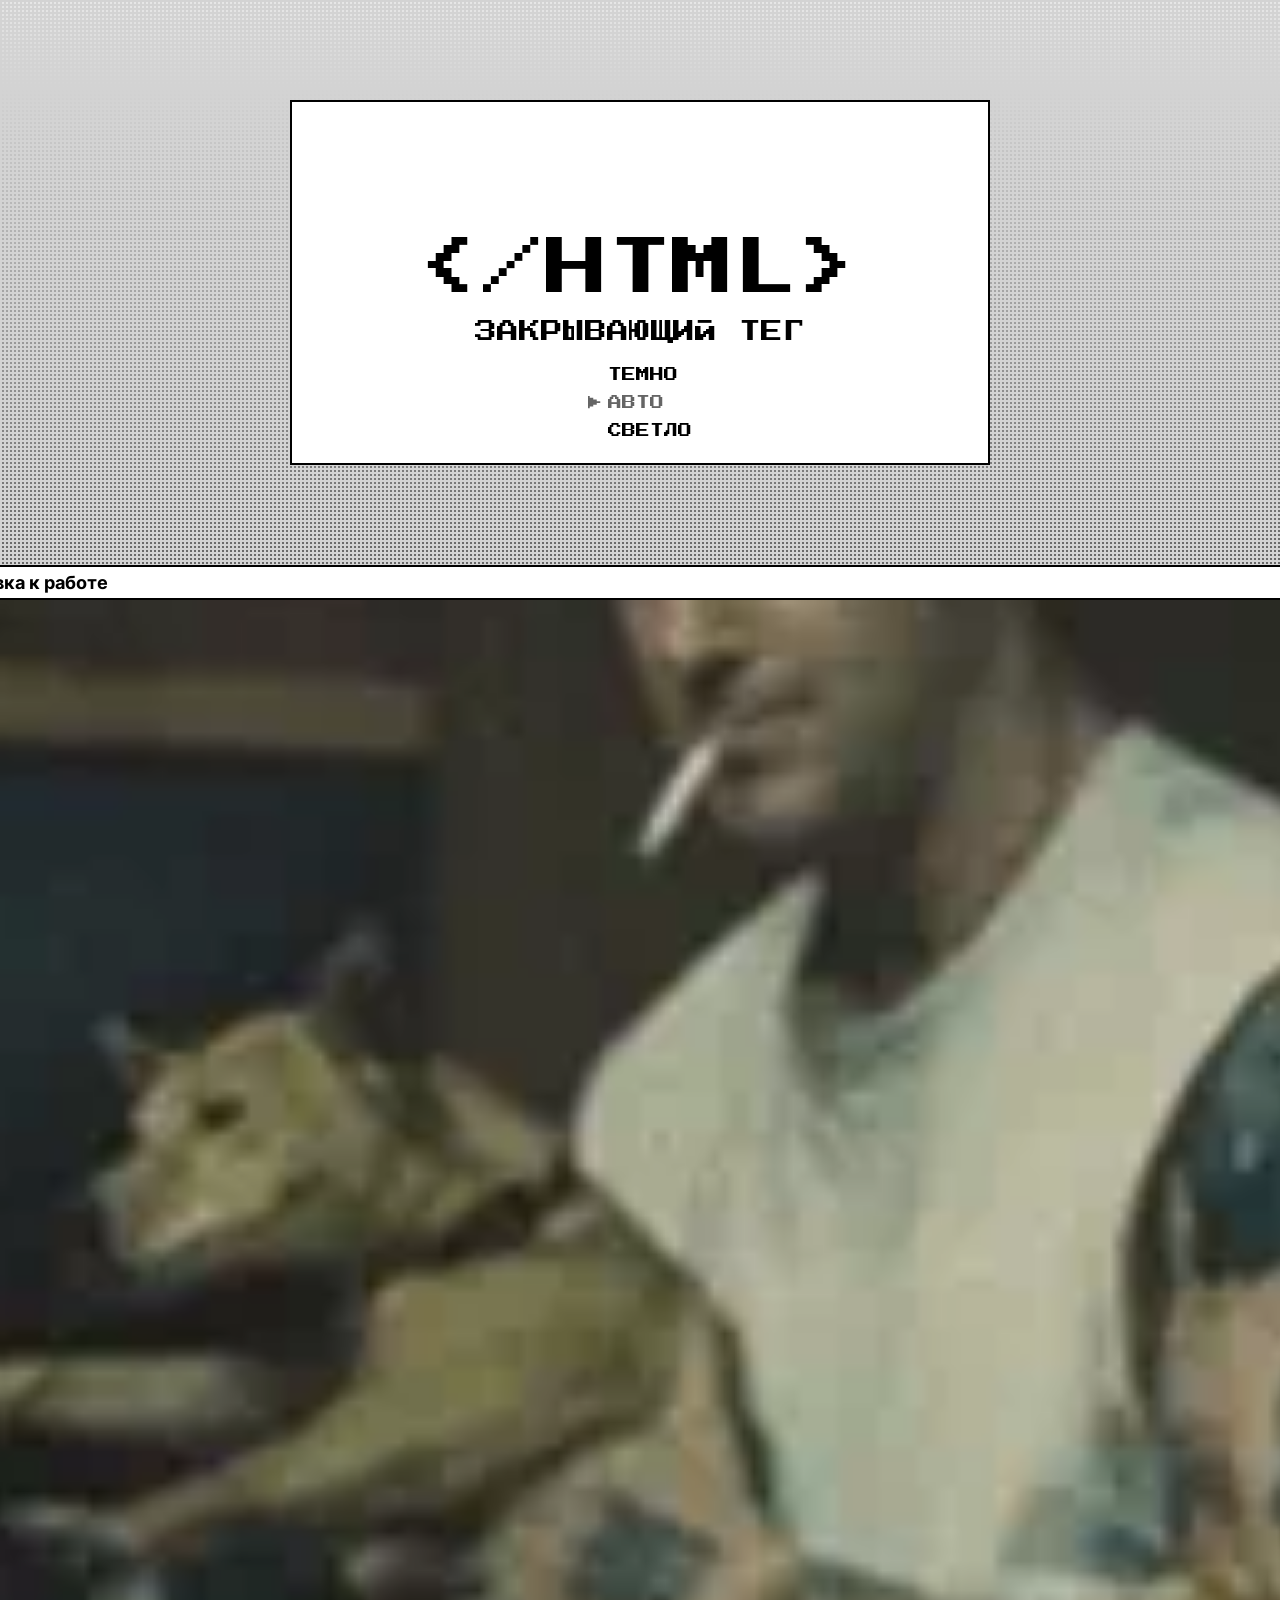
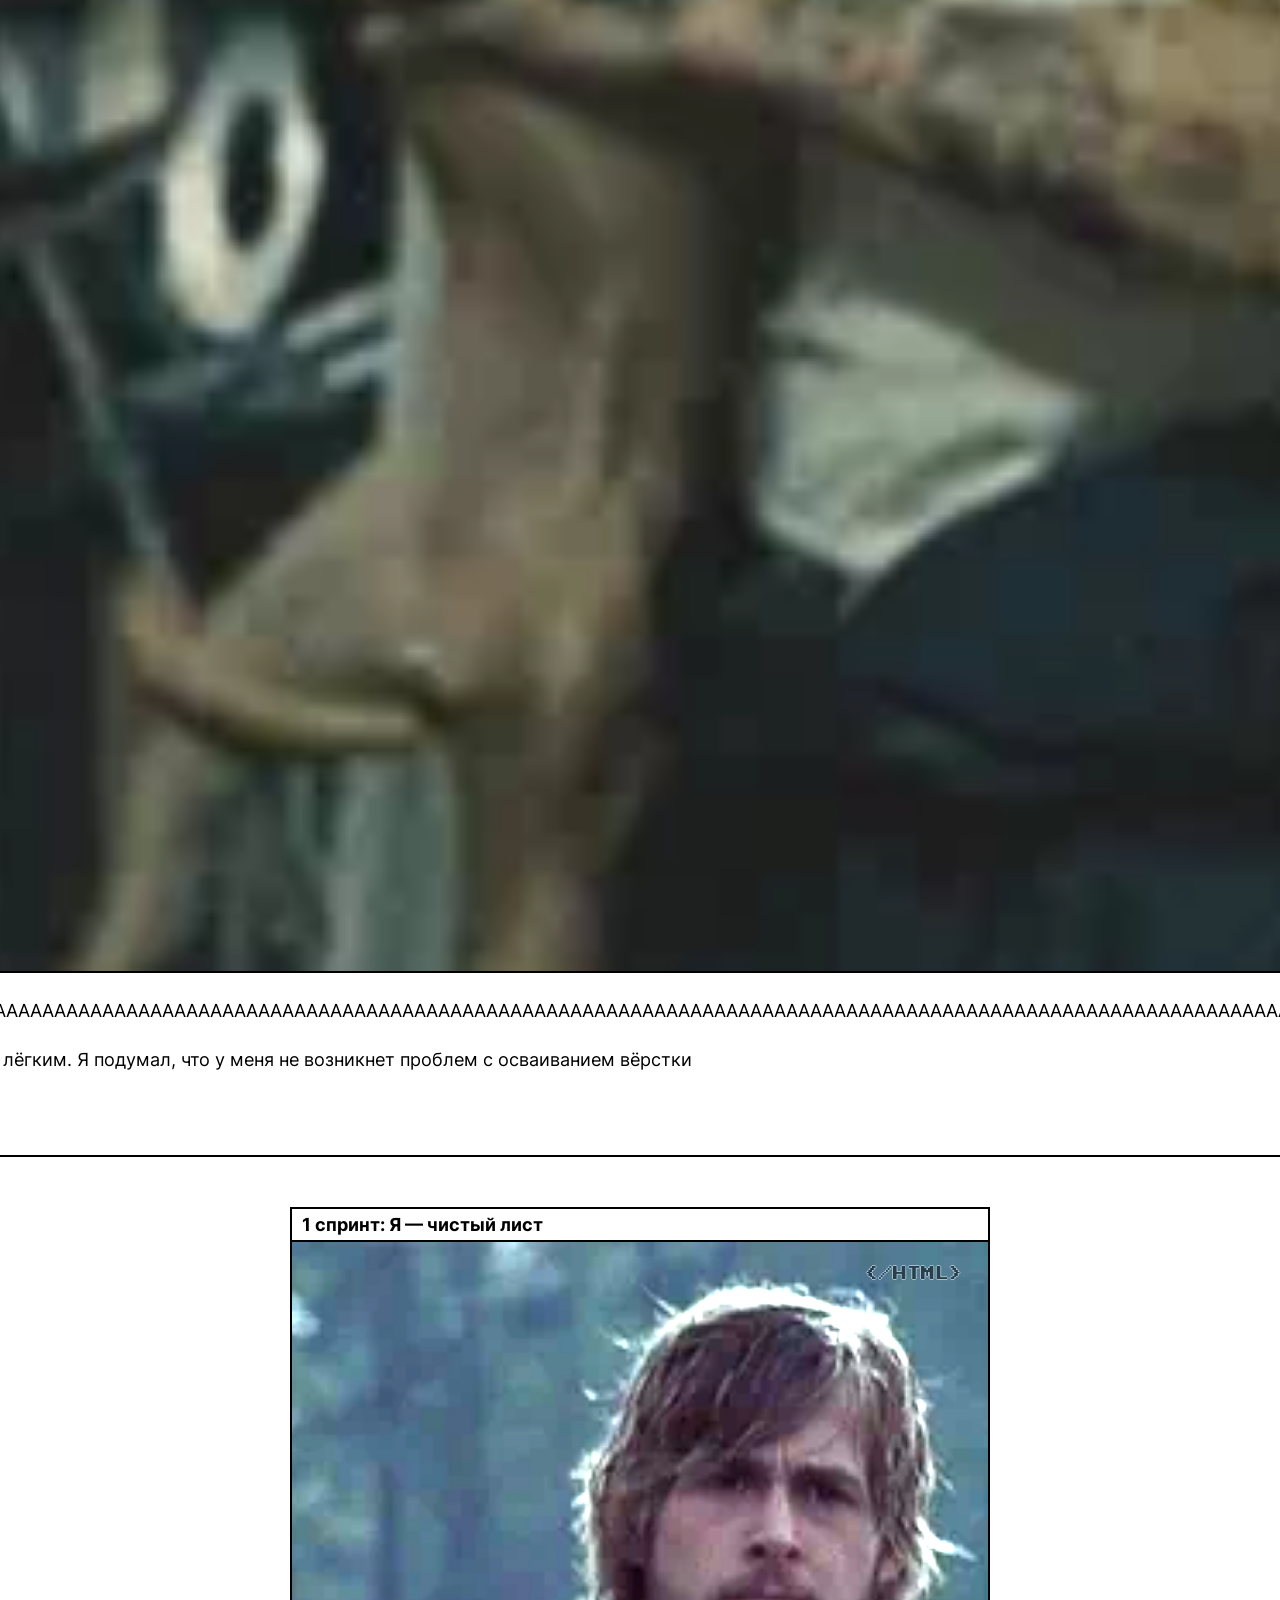
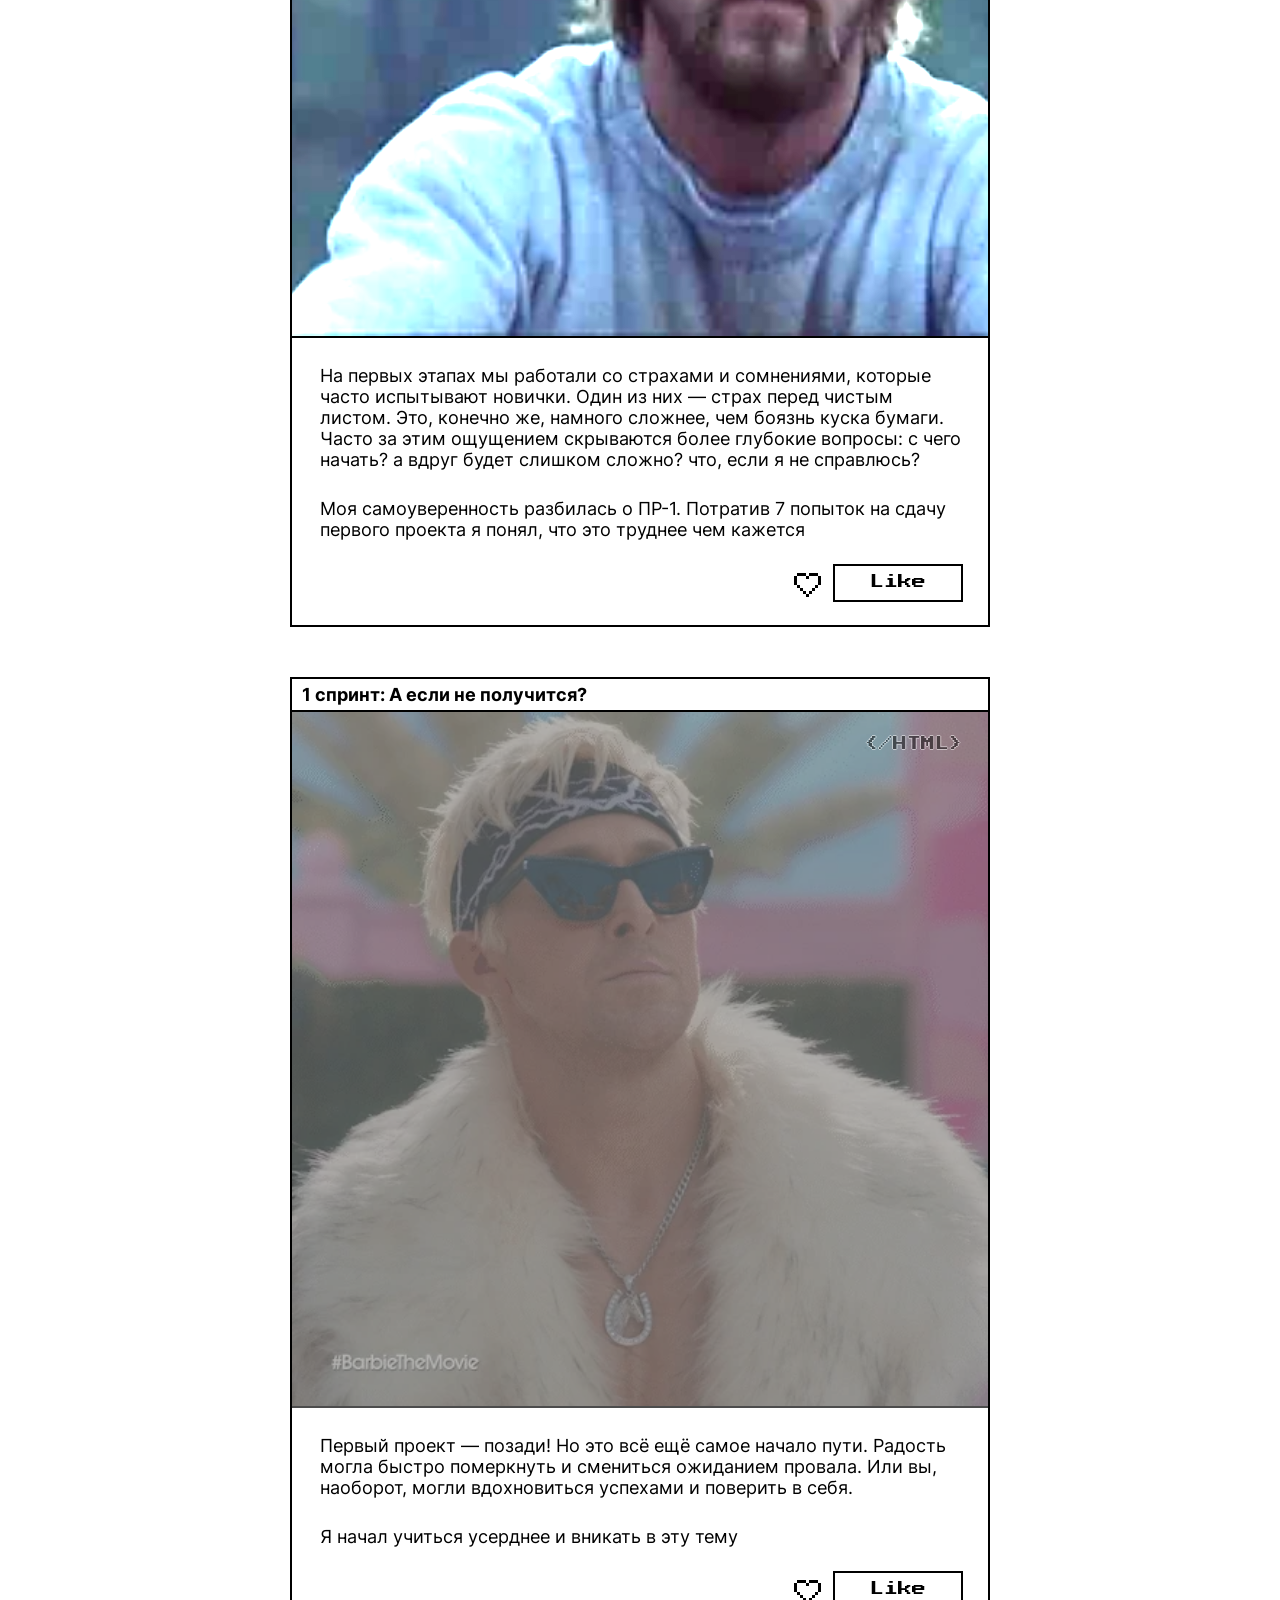
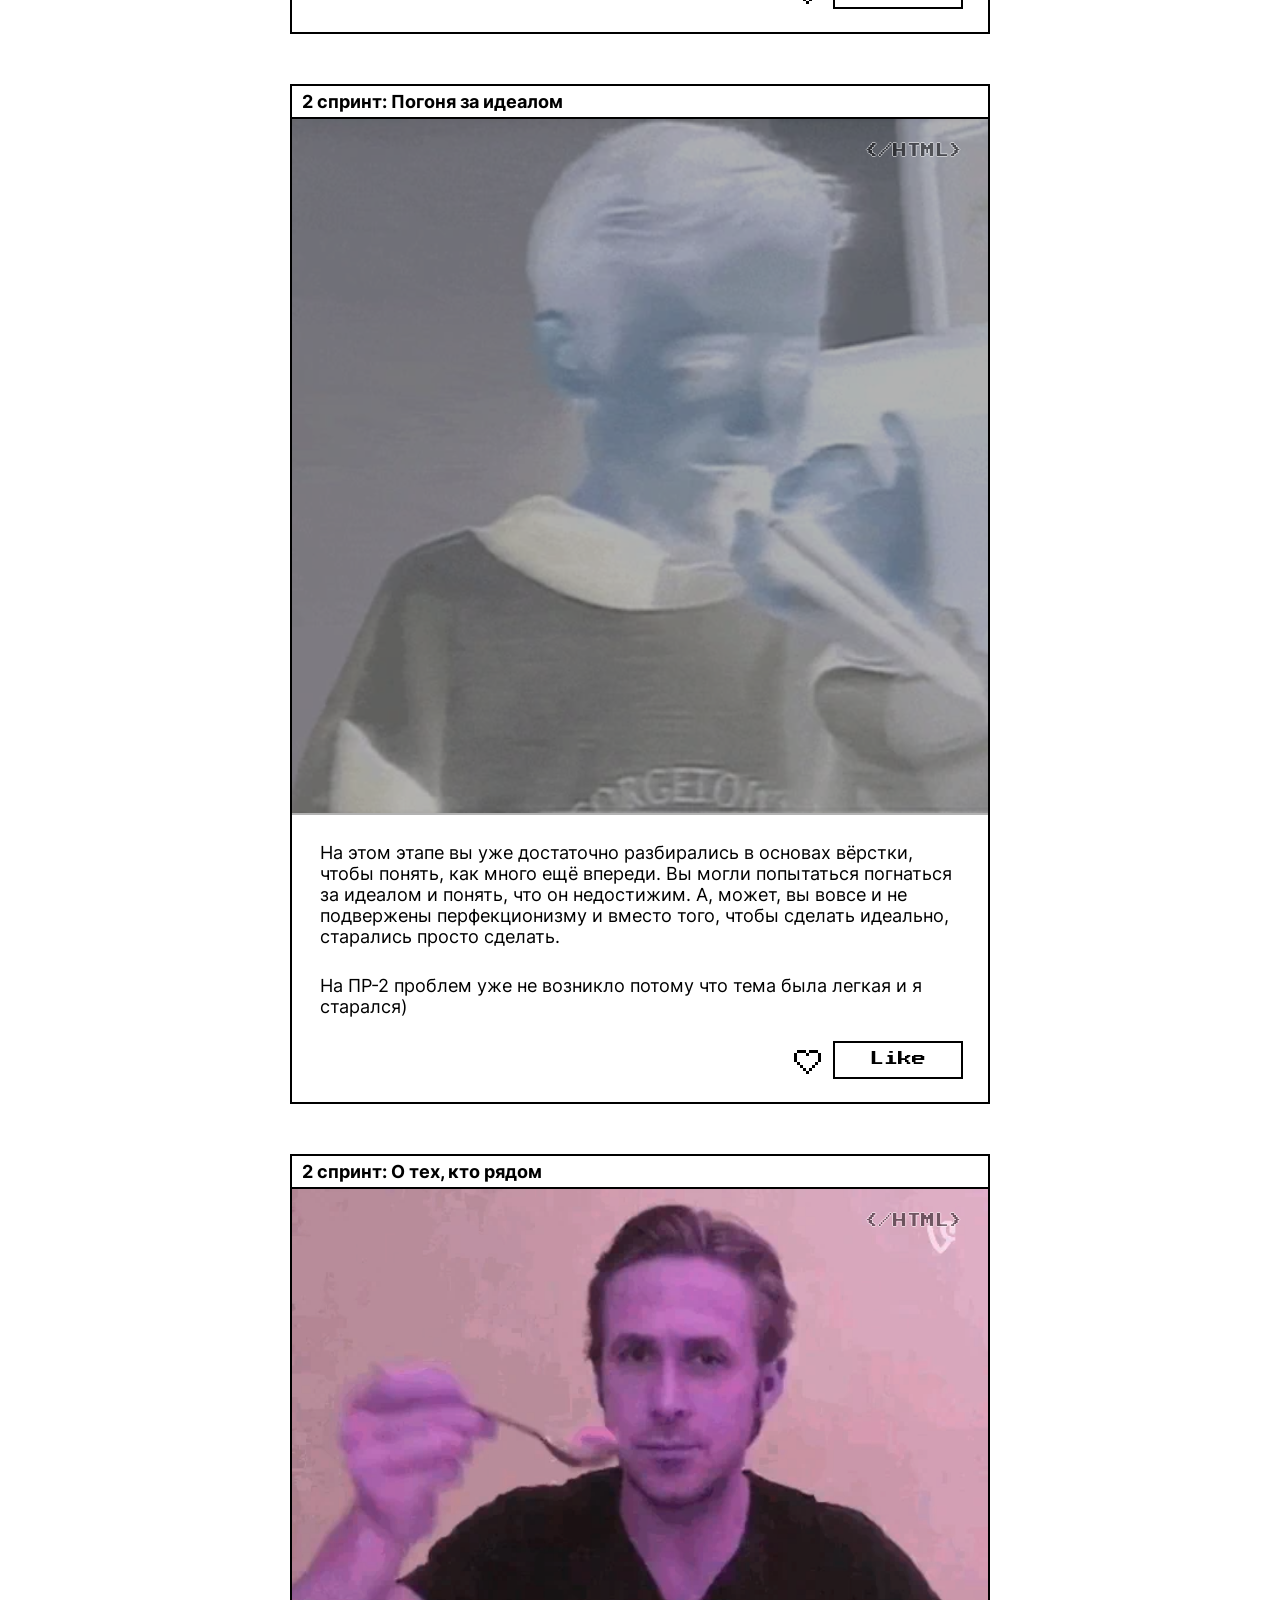
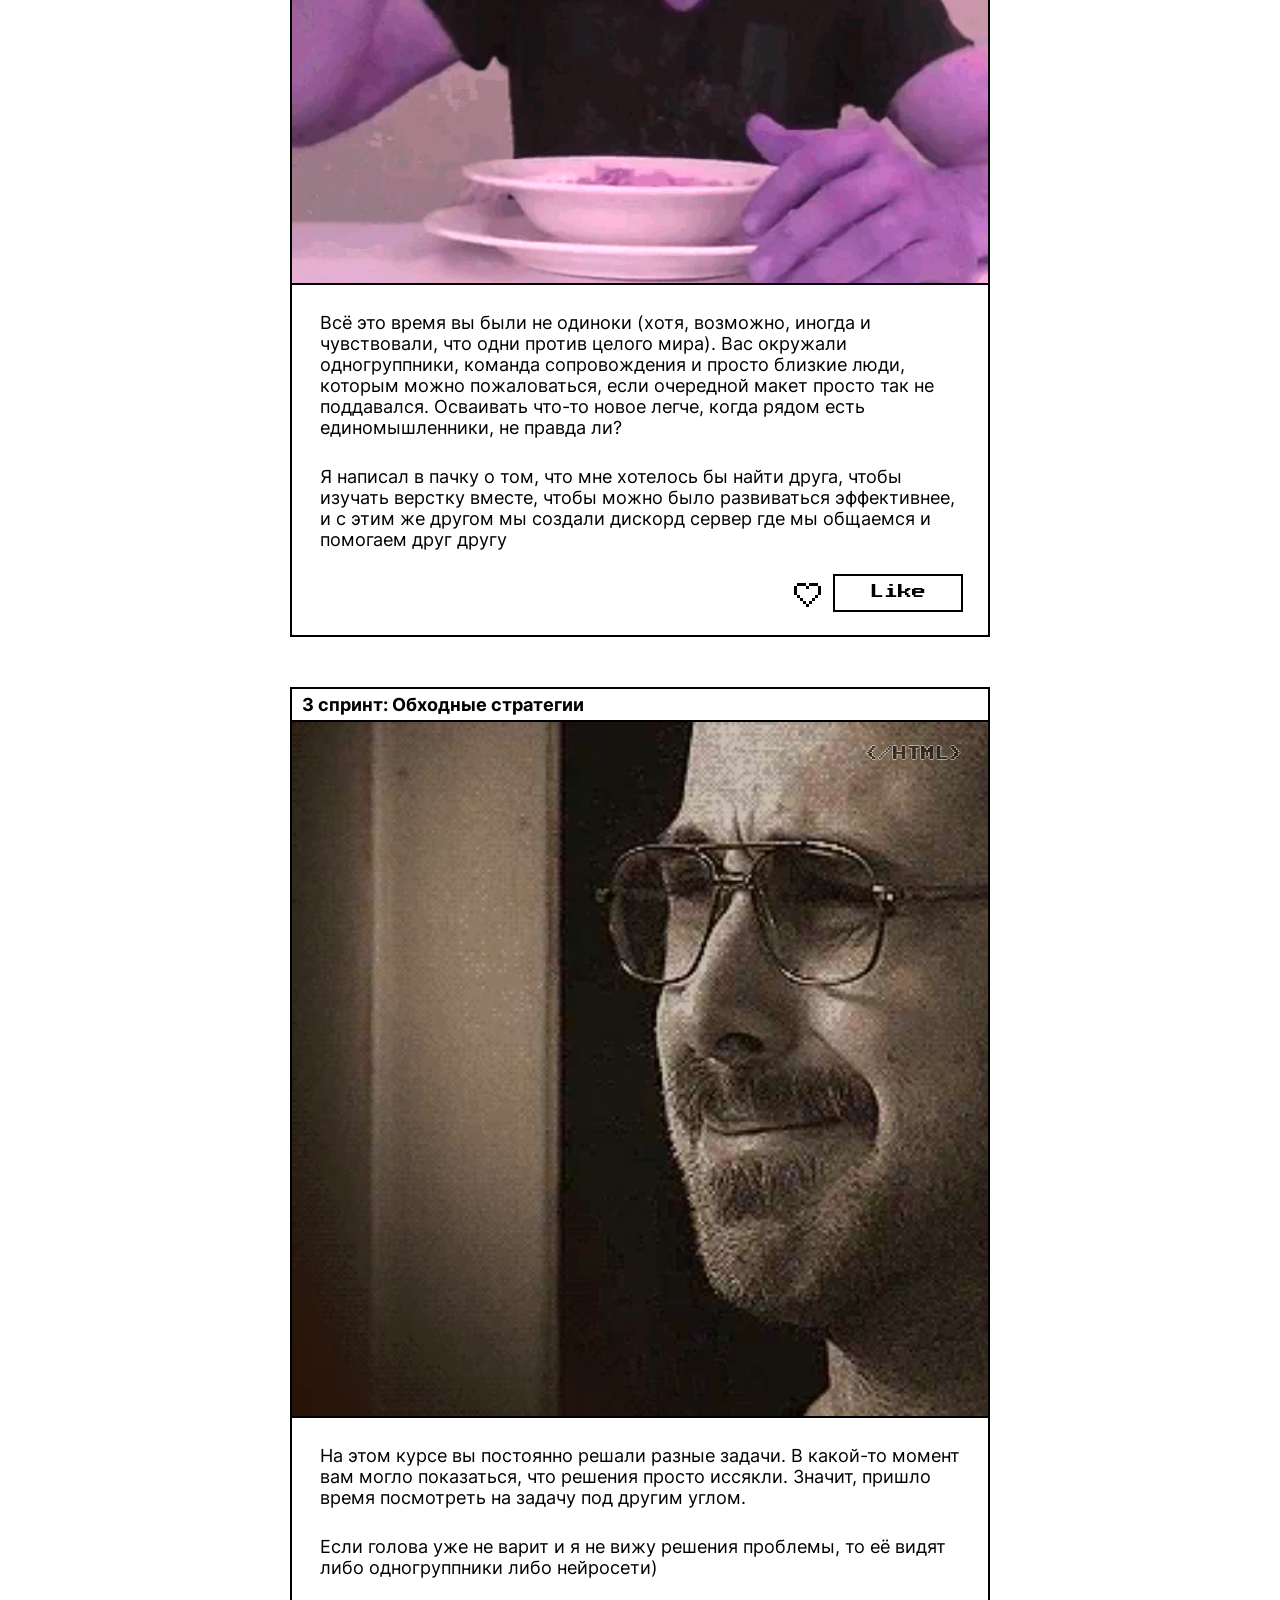
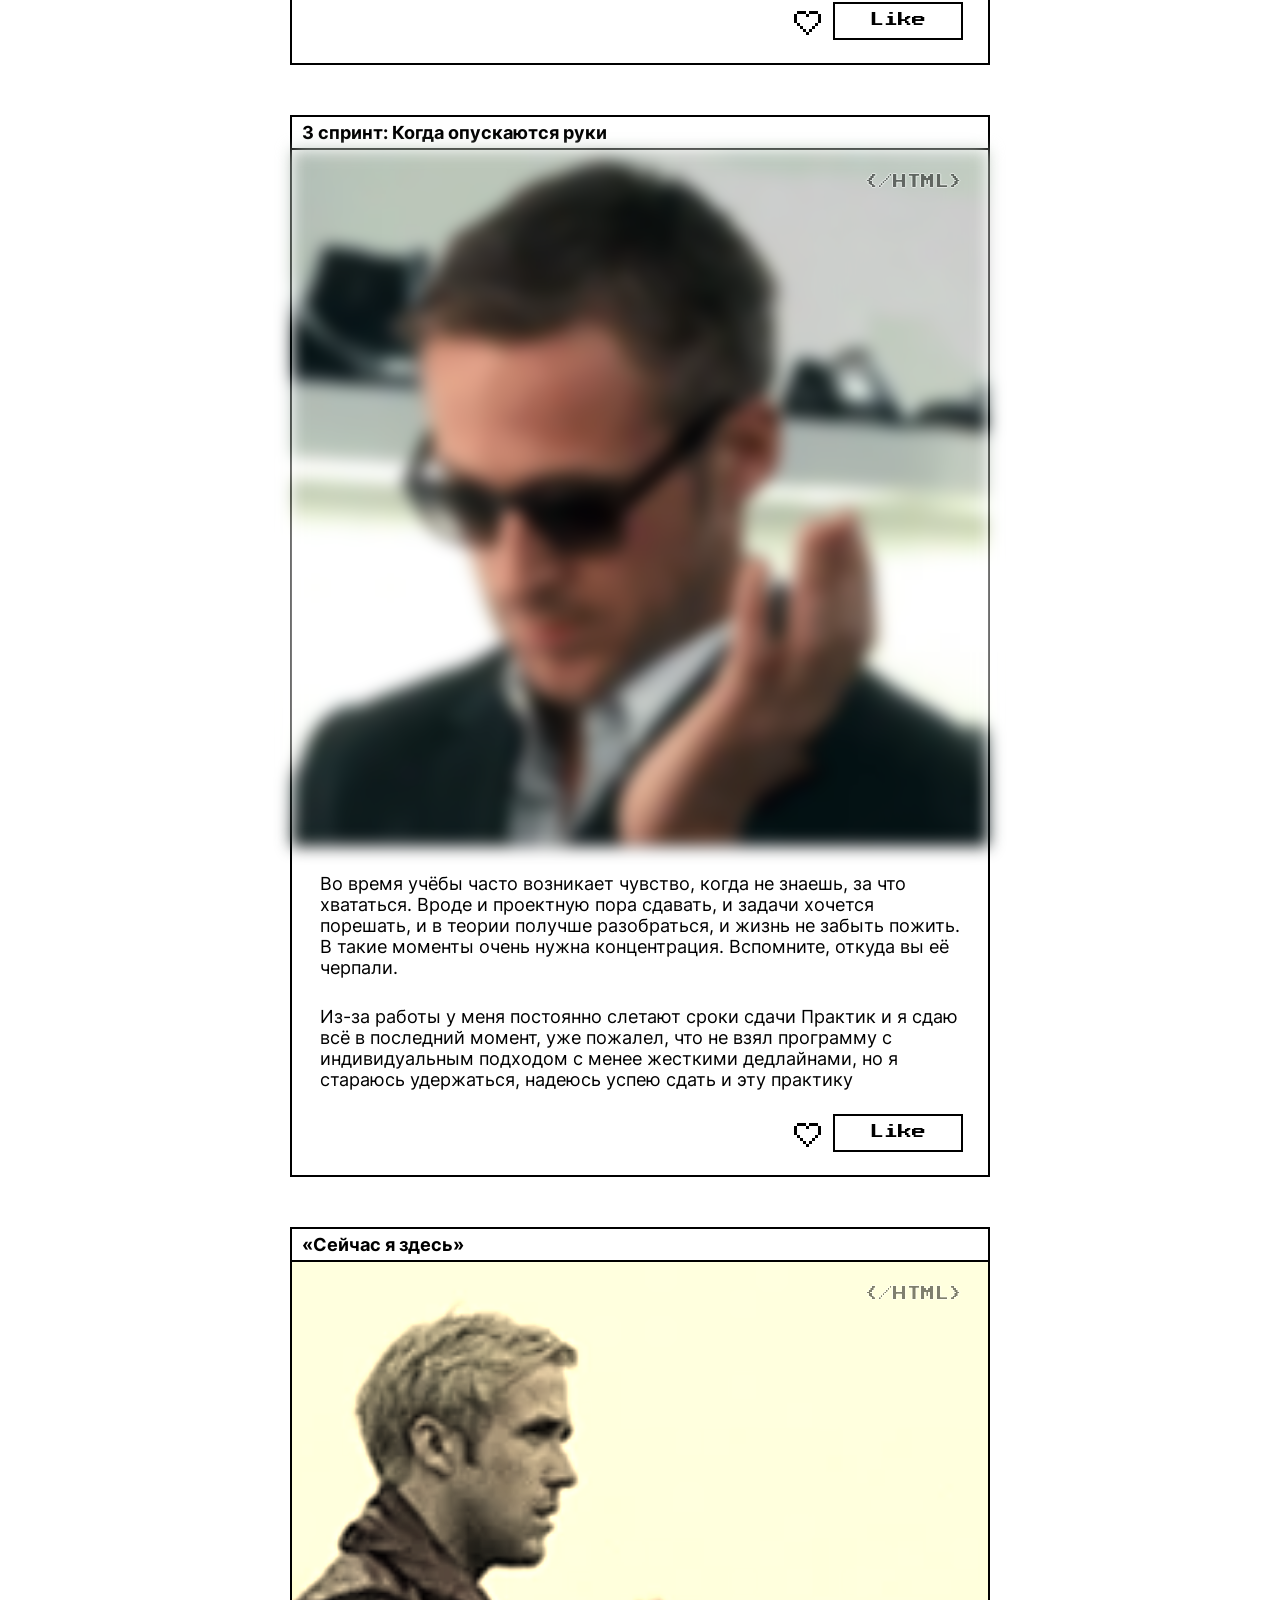
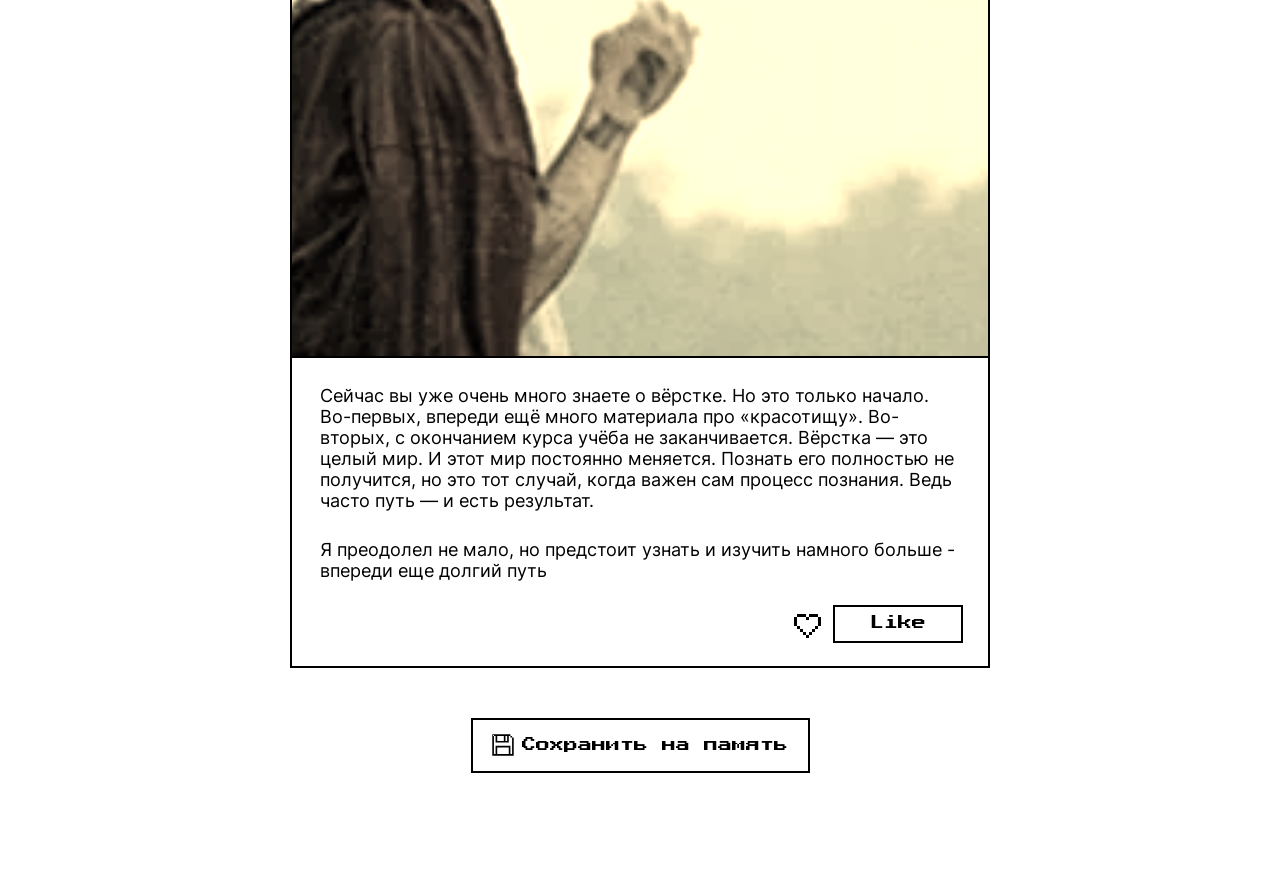
<file: index.html>
<!DOCTYPE html>
<html lang="ru">
  <head>
    <meta charset="UTF-8" />
    <meta name="viewport" content="width=device-width, initial-scale=1.0" />
    <meta name="color-scheme" content="dark light" />
    <title>Закрывающий тег</title>
    <link rel="icon" href="./images/favicon.ico" type="image/x-icon" />
    <link rel="icon" href="./svg/favicon.svg" type="image/svg+xml" />
    <link
      rel="icon"
      type="image/png"
      sizes="32x32"
      href="./images/favicon-32x32.png"
      />
    <link
      rel="apple-touch-icon"
      sizes="180x180"
      href="./images/apple-touch-icon.png"
      />
    <link rel="stylesheet" href="./fonts/fonts.css" />
    <link rel="stylesheet" href="./styles/variables.css" />
    <link rel="stylesheet" href="./styles/globals.css" />
    <link rel="stylesheet" href="./styles/style.css" />
    <link rel="stylesheet" href="./styles/animations.css" />
    <link rel="stylesheet" href="./styles/themes.css" />
    <script src="./scripts/set-theme.js"></script>
  </head>
  <body class="page">
    <header class="header" id="html">
      <a class="title" href="#html">&lt;/html&gt;</a>
      <h1 class="title-description">закрывающий тег</h1>
      <nav class="theme-menu header__theme-menu">
        <!-- Не меняйте разметку этого списка, иначе скрипты перестанут работать -->
        <ul class="theme-menu__list">
          <li class="theme-menu__item">
            <button type="button" data-theme="dark" class="theme-menu__button" aria-label="сменить на тёмную тему">
            Темно
            </button>
          </li>
          <li class="theme-menu__item">
            <button
              type="button"
              data-theme="auto"
              disabled
              class="theme-menu__button"
              aria-label="сменить на установленную пользователем тему"
              >
            Авто
            </button>
          </li>
          <li class="theme-menu__item">
            <button type="button" data-theme="light" class="theme-menu__button" aria-label="сменить на светлую тему">
            Светло
            </button>
          </li>
        </ul>
      </nav>
    </header>
    <main>
      <article class="card">
        <h3 class="card-title">Фритрек и нулевой спринт: Подготовка к работе</h3>
        <div class="image-wrapper">
          <p class="img-label">&lt;/HTML&gt;</p>
          <img src="./images/200w.webp" class="gif" alt="Райан Гослинг танцует с собачкой)" loading="lazy">
        </div>
        <p class=content-text>АААААААААААААААААААААААААААААААААААААААААААААААААААААААААААААААААААААААААААААААААААААААААААААААААААААААААААААААААААААААААААААААААААААААААААААААААААААААААААААААА</p>
        <p class=content-text>Вводный курс показался мне очень лёгким. Я подумал, что у меня не возникнет проблем с осваиванием вёрстки</p>
        <div class="buttons">
          <button class="card__icon-button" type="button" aria-label="лайкнуть">
            <svg width="39" height="36" viewBox="0 0 39 36" fill="none" xmlns="http://www.w3.org/2000/svg" class="like-icon">
              <g class="heart">
                <path class="contour" d="M12 6H9V9H12V6ZM15 6H12V9H15V6ZM9 9H6V12H9V9ZM9 12H6V15H9V12ZM9 15H6V18H9V15ZM18 6H15V9H18V6ZM12 18H9V21H12V18ZM15 21H12V24H15V21ZM18 24H15V27H18V24ZM27 6H30V9H27V6ZM24 6H27V9H24V6ZM30 9H33V12H30V9ZM30 12H33V15H30V12ZM30 15H33V18H30V15ZM21 6H24V9H21V6ZM27 18H30V21H27V18ZM24 21H27V24H24V21ZM21 24H24V27H21V24ZM21 27H18V30H21V27ZM21 9H18V12H21V9Z" fill="currentcolor"/>
                <path class="main-body" d="M12 9H9V12H12V9ZM15 12H12V15H15V12ZM18 9H15V12H18V9ZM12 15H9V18H12V15ZM15 15H12V18H15V15ZM15 18H12V21H15V18ZM18 12H15V15H18V12ZM18 21H15V24H18V21ZM18 18H15V21H18V18ZM27 9H30V12H27V9ZM24 9H27V12H24V9ZM27 12H30V15H27V12ZM24 12H27V15H24V12ZM21 9H24V12H21V9ZM27 15H30V18H27V15ZM24 15H27V18H24V15ZM24 18H27V21H24V18ZM21 12H24V15H21V12ZM21 21H24V24H21V21ZM21 18H24V21H21V18ZM21 21H18V24H21V21ZM21 24H18V27H21V24Z" fill="none"/>
                <path class="core" d="M18 15H15V18H18V15ZM21 15H24V18H21V15ZM21 15H18V18H21V15ZM21 12H18V15H21V12ZM21 18H18V21H21V18Z" fill="none"/>
              </g>
              <path class="sparks" d="M36 13H39V16H36V13ZM27 27H30V30H27V27ZM18 33H21V36H18V33ZM9 27H12V30H9V27ZM24 0H27V3H24V0ZM33 3H36V6H33V3ZM3 3H6V6H3V3ZM12 0H15V3H12V0ZM0 13H3V16H0V13Z" fill="#FF0000"/>
            </svg>
          </button>
          <button class="card__like-button button" type="button">
          <span class="button__text">Like</span>
          </button>
        </div>
      </article>
      <article class="card">
        <h3  class="card-title">1 спринт: Я — чистый лист</h3>
        <div class="image-content">
          <p class="img-label">&lt;/HTML&gt;</p>
          <img src="./images/giphy_diff.webp" class="gif gif_brightness" alt="Райан Гослинг усердно гребет вёслами" loading="lazy">
        </div>
        <p class=content-text>На первых этапах мы работали со страхами и сомнениями, которые часто испытывают новички. Один из них — страх перед чистым листом. Это, конечно же, намного сложнее, чем боязнь куска бумаги. Часто за этим ощущением скрываются более глубокие вопросы: с чего начать? а вдруг будет слишком сложно? что, если я не справлюсь?</p>
        <p class=content-text>Моя самоуверенность разбилась о ПР-1. Потратив 7 попыток на сдачу первого проекта я понял, что это труднее чем кажется</p>
        <div class="buttons">
          <button class="card__icon-button" type="button" aria-label="лайкнуть">
            <svg width="39" height="36" viewBox="0 0 39 36" fill="none" xmlns="http://www.w3.org/2000/svg" class="like-icon">
              <g class="heart">
                <path class="contour" d="M12 6H9V9H12V6ZM15 6H12V9H15V6ZM9 9H6V12H9V9ZM9 12H6V15H9V12ZM9 15H6V18H9V15ZM18 6H15V9H18V6ZM12 18H9V21H12V18ZM15 21H12V24H15V21ZM18 24H15V27H18V24ZM27 6H30V9H27V6ZM24 6H27V9H24V6ZM30 9H33V12H30V9ZM30 12H33V15H30V12ZM30 15H33V18H30V15ZM21 6H24V9H21V6ZM27 18H30V21H27V18ZM24 21H27V24H24V21ZM21 24H24V27H21V24ZM21 27H18V30H21V27ZM21 9H18V12H21V9Z" fill="currentcolor"/>
                <path class="main-body" d="M12 9H9V12H12V9ZM15 12H12V15H15V12ZM18 9H15V12H18V9ZM12 15H9V18H12V15ZM15 15H12V18H15V15ZM15 18H12V21H15V18ZM18 12H15V15H18V12ZM18 21H15V24H18V21ZM18 18H15V21H18V18ZM27 9H30V12H27V9ZM24 9H27V12H24V9ZM27 12H30V15H27V12ZM24 12H27V15H24V12ZM21 9H24V12H21V9ZM27 15H30V18H27V15ZM24 15H27V18H24V15ZM24 18H27V21H24V18ZM21 12H24V15H21V12ZM21 21H24V24H21V21ZM21 18H24V21H21V18ZM21 21H18V24H21V21ZM21 24H18V27H21V24Z" fill="none"/>
                <path class="core" d="M18 15H15V18H18V15ZM21 15H24V18H21V15ZM21 15H18V18H21V15ZM21 12H18V15H21V12ZM21 18H18V21H21V18Z" fill="none"/>
              </g>
              <path class="sparks" d="M36 13H39V16H36V13ZM27 27H30V30H27V27ZM18 33H21V36H18V33ZM9 27H12V30H9V27ZM24 0H27V3H24V0ZM33 3H36V6H33V3ZM3 3H6V6H3V3ZM12 0H15V3H12V0ZM0 13H3V16H0V13Z" fill="#FF0000"/>
            </svg>
          </button>
          <button class="card__like-button button" type="button">
          <span class="button__text">Like</span>
          </button>
        </div>
      </article>
      <article class="card">
        <h3 class="card-title">1 спринт: А если не получится?</h3>
        <div class="image-content">
          <p class="img-label">&lt;/HTML&gt;</p>
          <img src="./images/giphy.webp" class="gif gif_contrast" alt="Райан Гослинг уверенно надевает очки поверх других очков" loading="lazy">
        </div>
        <p class=content-text>Первый проект — позади! Но это всё ещё самое начало пути. Радость могла быстро померкнуть и смениться ожиданием провала. Или вы, наоборот, могли вдохновиться успехами и поверить в себя.</p>
        <p class=content-text>Я начал учиться усерднее и вникать в эту тему</p>
        <div class="buttons">
          <button class="card__icon-button" type="button" aria-label="лайкнуть">
            <svg width="39" height="36" viewBox="0 0 39 36" fill="none" xmlns="http://www.w3.org/2000/svg" class="like-icon">
              <g class="heart">
                <path class="contour" d="M12 6H9V9H12V6ZM15 6H12V9H15V6ZM9 9H6V12H9V9ZM9 12H6V15H9V12ZM9 15H6V18H9V15ZM18 6H15V9H18V6ZM12 18H9V21H12V18ZM15 21H12V24H15V21ZM18 24H15V27H18V24ZM27 6H30V9H27V6ZM24 6H27V9H24V6ZM30 9H33V12H30V9ZM30 12H33V15H30V12ZM30 15H33V18H30V15ZM21 6H24V9H21V6ZM27 18H30V21H27V18ZM24 21H27V24H24V21ZM21 24H24V27H21V24ZM21 27H18V30H21V27ZM21 9H18V12H21V9Z" fill="currentcolor"/>
                <path class="main-body" d="M12 9H9V12H12V9ZM15 12H12V15H15V12ZM18 9H15V12H18V9ZM12 15H9V18H12V15ZM15 15H12V18H15V15ZM15 18H12V21H15V18ZM18 12H15V15H18V12ZM18 21H15V24H18V21ZM18 18H15V21H18V18ZM27 9H30V12H27V9ZM24 9H27V12H24V9ZM27 12H30V15H27V12ZM24 12H27V15H24V12ZM21 9H24V12H21V9ZM27 15H30V18H27V15ZM24 15H27V18H24V15ZM24 18H27V21H24V18ZM21 12H24V15H21V12ZM21 21H24V24H21V21ZM21 18H24V21H21V18ZM21 21H18V24H21V21ZM21 24H18V27H21V24Z" fill="none"/>
                <path class="core" d="M18 15H15V18H18V15ZM21 15H24V18H21V15ZM21 15H18V18H21V15ZM21 12H18V15H21V12ZM21 18H18V21H21V18Z" fill="none"/>
              </g>
              <path class="sparks" d="M36 13H39V16H36V13ZM27 27H30V30H27V27ZM18 33H21V36H18V33ZM9 27H12V30H9V27ZM24 0H27V3H24V0ZM33 3H36V6H33V3ZM3 3H6V6H3V3ZM12 0H15V3H12V0ZM0 13H3V16H0V13Z" fill="#FF0000"/>
            </svg>
          </button>
          <button class="card__like-button button" type="button">
          <span class="button__text">Like</span>
          </button>
        </div>
      </article>
      <article class="card">
        <h3 class="card-title">2 спринт: Погоня за идеалом</h3>
        <div class="image-content">
          <p class="img-label">&lt;/HTML&gt;</p>
          <img src="./images/giphy_young.webp" class="gif gif_opacity gif_invert" alt="молодой Райан Гослинг с улыбкой поет в микрофон" loading="lazy">
        </div>
        <p class=content-text>На этом этапе вы уже достаточно разбирались в основах вёрстки, чтобы понять, как много ещё впереди. Вы могли попытаться погнаться за идеалом и понять, что он недостижим. А, может, вы вовсе и не подвержены перфекционизму и вместо того, чтобы сделать идеально, старались просто сделать.</p>
        <p class=content-text>На ПР-2 проблем уже не возникло потому что тема была легкая и я старался)</p>
        <div class="buttons">
          <button class="card__icon-button" type="button" aria-label="лайкнуть">
            <svg width="39" height="36" viewBox="0 0 39 36" fill="none" xmlns="http://www.w3.org/2000/svg" class="like-icon">
              <g class="heart">
                <path class="contour" d="M12 6H9V9H12V6ZM15 6H12V9H15V6ZM9 9H6V12H9V9ZM9 12H6V15H9V12ZM9 15H6V18H9V15ZM18 6H15V9H18V6ZM12 18H9V21H12V18ZM15 21H12V24H15V21ZM18 24H15V27H18V24ZM27 6H30V9H27V6ZM24 6H27V9H24V6ZM30 9H33V12H30V9ZM30 12H33V15H30V12ZM30 15H33V18H30V15ZM21 6H24V9H21V6ZM27 18H30V21H27V18ZM24 21H27V24H24V21ZM21 24H24V27H21V24ZM21 27H18V30H21V27ZM21 9H18V12H21V9Z" fill="currentcolor"/>
                <path class="main-body" d="M12 9H9V12H12V9ZM15 12H12V15H15V12ZM18 9H15V12H18V9ZM12 15H9V18H12V15ZM15 15H12V18H15V15ZM15 18H12V21H15V18ZM18 12H15V15H18V12ZM18 21H15V24H18V21ZM18 18H15V21H18V18ZM27 9H30V12H27V9ZM24 9H27V12H24V9ZM27 12H30V15H27V12ZM24 12H27V15H24V12ZM21 9H24V12H21V9ZM27 15H30V18H27V15ZM24 15H27V18H24V15ZM24 18H27V21H24V18ZM21 12H24V15H21V12ZM21 21H24V24H21V21ZM21 18H24V21H21V18ZM21 21H18V24H21V21ZM21 24H18V27H21V24Z" fill="none"/>
                <path class="core" d="M18 15H15V18H18V15ZM21 15H24V18H21V15ZM21 15H18V18H21V15ZM21 12H18V15H21V12ZM21 18H18V21H21V18Z" fill="none"/>
              </g>
              <path class="sparks" d="M36 13H39V16H36V13ZM27 27H30V30H27V27ZM18 33H21V36H18V33ZM9 27H12V30H9V27ZM24 0H27V3H24V0ZM33 3H36V6H33V3ZM3 3H6V6H3V3ZM12 0H15V3H12V0ZM0 13H3V16H0V13Z" fill="#FF0000"/>
            </svg>
          </button>
          <button class="card__like-button button" type="button">
          <span class="button__text">Like</span>
          </button>
        </div>
      </article>
      <article class="card">
        <h3 class="card-title">2 спринт: О тех, кто рядом</h3>
        <div class="image-content">
          <p class="img-label">&lt;/HTML&gt;</p>
          <img src="./images/giphy_eating.webp" class="gif gif_hue-rotate gif_brightness" alt="Райан Гослинг кушает хлопья, приятного ему аппетита" loading="lazy">
        </div>
        <p class=content-text>Всё это время вы были не одиноки (хотя, возможно, иногда и чувствовали, что одни против целого мира). Вас окружали одногруппники, команда сопровождения и просто близкие люди, которым можно пожаловаться, если очередной макет просто так не поддавался. Осваивать что-то новое легче, когда рядом есть единомышленники, не правда ли?</p>
        <p class=content-text>Я написал в пачку о том, что мне хотелось бы найти друга, чтобы изучать верстку вместе, чтобы можно было развиваться эффективнее, и с этим же другом мы создали дискорд сервер где мы общаемся и помогаем друг другу</p>
        <div class="buttons">
          <button class="card__icon-button" type="button" aria-label="лайкнуть">
            <svg width="39" height="36" viewBox="0 0 39 36" fill="none" xmlns="http://www.w3.org/2000/svg" class="like-icon">
              <g class="heart">
                <path class="contour" d="M12 6H9V9H12V6ZM15 6H12V9H15V6ZM9 9H6V12H9V9ZM9 12H6V15H9V12ZM9 15H6V18H9V15ZM18 6H15V9H18V6ZM12 18H9V21H12V18ZM15 21H12V24H15V21ZM18 24H15V27H18V24ZM27 6H30V9H27V6ZM24 6H27V9H24V6ZM30 9H33V12H30V9ZM30 12H33V15H30V12ZM30 15H33V18H30V15ZM21 6H24V9H21V6ZM27 18H30V21H27V18ZM24 21H27V24H24V21ZM21 24H24V27H21V24ZM21 27H18V30H21V27ZM21 9H18V12H21V9Z" fill="currentcolor"/>
                <path class="main-body" d="M12 9H9V12H12V9ZM15 12H12V15H15V12ZM18 9H15V12H18V9ZM12 15H9V18H12V15ZM15 15H12V18H15V15ZM15 18H12V21H15V18ZM18 12H15V15H18V12ZM18 21H15V24H18V21ZM18 18H15V21H18V18ZM27 9H30V12H27V9ZM24 9H27V12H24V9ZM27 12H30V15H27V12ZM24 12H27V15H24V12ZM21 9H24V12H21V9ZM27 15H30V18H27V15ZM24 15H27V18H24V15ZM24 18H27V21H24V18ZM21 12H24V15H21V12ZM21 21H24V24H21V21ZM21 18H24V21H21V18ZM21 21H18V24H21V21ZM21 24H18V27H21V24Z" fill="none"/>
                <path class="core" d="M18 15H15V18H18V15ZM21 15H24V18H21V15ZM21 15H18V18H21V15ZM21 12H18V15H21V12ZM21 18H18V21H21V18Z" fill="none"/>
              </g>
              <path class="sparks" d="M36 13H39V16H36V13ZM27 27H30V30H27V27ZM18 33H21V36H18V33ZM9 27H12V30H9V27ZM24 0H27V3H24V0ZM33 3H36V6H33V3ZM3 3H6V6H3V3ZM12 0H15V3H12V0ZM0 13H3V16H0V13Z" fill="#FF0000"/>
            </svg>
          </button>
          <button class="card__like-button button" type="button">
          <span class="button__text">Like</span>
          </button>
        </div>
      </article>
      <article class="card">
        <h3 class="card-title">3 спринт: Обходные стратегии</h3>
        <div class="image-content">
          <p class="img-label">&lt;/HTML&gt;</p>
          <img src="./images/giphy_sad.webp" class="gif gif_saturate gif_grayscale" alt="Райан Гослинг расстраивается(" loading="lazy">
        </div>
        <p class=content-text>На этом курсе вы постоянно решали разные задачи. В какой-то момент вам могло показаться, что решения просто иссякли. Значит, пришло время посмотреть на задачу под другим углом.</p>
        <p class=content-text>Если голова уже не варит и я не вижу решения проблемы, то её видят либо одногруппники либо нейросети)</p>
        <div class="buttons">
          <button class="card__icon-button" type="button" aria-label="лайкнуть">
            <svg width="39" height="36" viewBox="0 0 39 36" fill="none" xmlns="http://www.w3.org/2000/svg" class="like-icon">
              <g class="heart">
                <path class="contour" d="M12 6H9V9H12V6ZM15 6H12V9H15V6ZM9 9H6V12H9V9ZM9 12H6V15H9V12ZM9 15H6V18H9V15ZM18 6H15V9H18V6ZM12 18H9V21H12V18ZM15 21H12V24H15V21ZM18 24H15V27H18V24ZM27 6H30V9H27V6ZM24 6H27V9H24V6ZM30 9H33V12H30V9ZM30 12H33V15H30V12ZM30 15H33V18H30V15ZM21 6H24V9H21V6ZM27 18H30V21H27V18ZM24 21H27V24H24V21ZM21 24H24V27H21V24ZM21 27H18V30H21V27ZM21 9H18V12H21V9Z" fill="currentcolor"/>
                <path class="main-body" d="M12 9H9V12H12V9ZM15 12H12V15H15V12ZM18 9H15V12H18V9ZM12 15H9V18H12V15ZM15 15H12V18H15V15ZM15 18H12V21H15V18ZM18 12H15V15H18V12ZM18 21H15V24H18V21ZM18 18H15V21H18V18ZM27 9H30V12H27V9ZM24 9H27V12H24V9ZM27 12H30V15H27V12ZM24 12H27V15H24V12ZM21 9H24V12H21V9ZM27 15H30V18H27V15ZM24 15H27V18H24V15ZM24 18H27V21H24V18ZM21 12H24V15H21V12ZM21 21H24V24H21V21ZM21 18H24V21H21V18ZM21 21H18V24H21V21ZM21 24H18V27H21V24Z" fill="none"/>
                <path class="core" d="M18 15H15V18H18V15ZM21 15H24V18H21V15ZM21 15H18V18H21V15ZM21 12H18V15H21V12ZM21 18H18V21H21V18Z" fill="none"/>
              </g>
              <path class="sparks" d="M36 13H39V16H36V13ZM27 27H30V30H27V27ZM18 33H21V36H18V33ZM9 27H12V30H9V27ZM24 0H27V3H24V0ZM33 3H36V6H33V3ZM3 3H6V6H3V3ZM12 0H15V3H12V0ZM0 13H3V16H0V13Z" fill="#FF0000"/>
            </svg>
          </button>
          <button class="card__like-button button" type="button">
          <span class="button__text">Like</span>
          </button>
        </div>
      </article>
      <article class="card">
        <h3 class="card-title">3 спринт: Когда опускаются руки</h3>
        <div class="image-content">
          <p class="img-label">&lt;/HTML&gt;</p>
          <img src="./images/giphy_aaaa.webp" class="gif gif_blur" alt="Райан Гослинг недоумевает и не понмает что ему делать" loading="lazy">
        </div>
        <p class=content-text>Во время учёбы часто возникает чувство, когда не знаешь, за что хвататься. Вроде и проектную пора сдавать, и задачи хочется порешать, и в теории получше разобраться, и жизнь не забыть пожить. В такие моменты очень нужна концентрация. Вспомните, откуда вы её черпали.</p>
        <p class=content-text>Из-за работы у меня постоянно слетают сроки сдачи Практик и я сдаю всё в последний момент, уже пожалел, что не взял программу с индивидуальным подходом с менее жесткими дедлайнами, но я стараюсь удержаться, надеюсь успею сдать и эту практику</p>
        <div class="buttons">
          <button class="card__icon-button" type="button" aria-label="лайкнуть">
            <svg width="39" height="36" viewBox="0 0 39 36" fill="none" xmlns="http://www.w3.org/2000/svg" class="like-icon">
              <g class="heart">
                <path class="contour" d="M12 6H9V9H12V6ZM15 6H12V9H15V6ZM9 9H6V12H9V9ZM9 12H6V15H9V12ZM9 15H6V18H9V15ZM18 6H15V9H18V6ZM12 18H9V21H12V18ZM15 21H12V24H15V21ZM18 24H15V27H18V24ZM27 6H30V9H27V6ZM24 6H27V9H24V6ZM30 9H33V12H30V9ZM30 12H33V15H30V12ZM30 15H33V18H30V15ZM21 6H24V9H21V6ZM27 18H30V21H27V18ZM24 21H27V24H24V21ZM21 24H24V27H21V24ZM21 27H18V30H21V27ZM21 9H18V12H21V9Z" fill="currentcolor"/>
                <path class="main-body" d="M12 9H9V12H12V9ZM15 12H12V15H15V12ZM18 9H15V12H18V9ZM12 15H9V18H12V15ZM15 15H12V18H15V15ZM15 18H12V21H15V18ZM18 12H15V15H18V12ZM18 21H15V24H18V21ZM18 18H15V21H18V18ZM27 9H30V12H27V9ZM24 9H27V12H24V9ZM27 12H30V15H27V12ZM24 12H27V15H24V12ZM21 9H24V12H21V9ZM27 15H30V18H27V15ZM24 15H27V18H24V15ZM24 18H27V21H24V18ZM21 12H24V15H21V12ZM21 21H24V24H21V21ZM21 18H24V21H21V18ZM21 21H18V24H21V21ZM21 24H18V27H21V24Z" fill="none"/>
                <path class="core" d="M18 15H15V18H18V15ZM21 15H24V18H21V15ZM21 15H18V18H21V15ZM21 12H18V15H21V12ZM21 18H18V21H21V18Z" fill="none"/>
              </g>
              <path class="sparks" d="M36 13H39V16H36V13ZM27 27H30V30H27V27ZM18 33H21V36H18V33ZM9 27H12V30H9V27ZM24 0H27V3H24V0ZM33 3H36V6H33V3ZM3 3H6V6H3V3ZM12 0H15V3H12V0ZM0 13H3V16H0V13Z" fill="#FF0000"/>
            </svg>
          </button>
          <button class="card__like-button button" type="button">
          <span class="button__text">Like</span>
          </button>
        </div>
      </article>
      <article class="card">
        <h3 class="card-title">«Сейчас я здесь»</h3>
        <div class="image-content">
          <p class="img-label">&lt;/HTML&gt;</p>
          <img src="./images/smoking.webp" class="gif gif_sepia gif_contrast" alt="Райан Гослинг задумчиво курит" loading="lazy">
        </div>
        <p class=content-text>Сейчас вы уже очень много знаете о вёрстке. Но это только начало. Во-первых, впереди ещё много материала про «красотищу». Во-вторых, с окончанием курса учёба не заканчивается. Вёрстка — это целый мир. И этот мир постоянно меняется. Познать его полностью не получится, но это тот случай, когда важен сам процесс познания. Ведь часто путь — и есть результат.</p>
        <p class=content-text>Я преодолел не мало, но предстоит узнать и изучить намного больше - впереди еще долгий путь</p>
        <div class="buttons">
          <button class="card__icon-button" type="button" aria-label="лайкнуть">
            <svg width="39" height="36" viewBox="0 0 39 36" fill="none" xmlns="http://www.w3.org/2000/svg" class="like-icon">
              <g class="heart">
                <path class="contour" d="M12 6H9V9H12V6ZM15 6H12V9H15V6ZM9 9H6V12H9V9ZM9 12H6V15H9V12ZM9 15H6V18H9V15ZM18 6H15V9H18V6ZM12 18H9V21H12V18ZM15 21H12V24H15V21ZM18 24H15V27H18V24ZM27 6H30V9H27V6ZM24 6H27V9H24V6ZM30 9H33V12H30V9ZM30 12H33V15H30V12ZM30 15H33V18H30V15ZM21 6H24V9H21V6ZM27 18H30V21H27V18ZM24 21H27V24H24V21ZM21 24H24V27H21V24ZM21 27H18V30H21V27ZM21 9H18V12H21V9Z" fill="currentcolor"/>
                <path class="main-body" d="M12 9H9V12H12V9ZM15 12H12V15H15V12ZM18 9H15V12H18V9ZM12 15H9V18H12V15ZM15 15H12V18H15V15ZM15 18H12V21H15V18ZM18 12H15V15H18V12ZM18 21H15V24H18V21ZM18 18H15V21H18V18ZM27 9H30V12H27V9ZM24 9H27V12H24V9ZM27 12H30V15H27V12ZM24 12H27V15H24V12ZM21 9H24V12H21V9ZM27 15H30V18H27V15ZM24 15H27V18H24V15ZM24 18H27V21H24V18ZM21 12H24V15H21V12ZM21 21H24V24H21V21ZM21 18H24V21H21V18ZM21 21H18V24H21V21ZM21 24H18V27H21V24Z" fill="none"/>
                <path class="core" d="M18 15H15V18H18V15ZM21 15H24V18H21V15ZM21 15H18V18H21V15ZM21 12H18V15H21V12ZM21 18H18V21H21V18Z" fill="none"/>
              </g>
              <path class="sparks" d="M36 13H39V16H36V13ZM27 27H30V30H27V27ZM18 33H21V36H18V33ZM9 27H12V30H9V27ZM24 0H27V3H24V0ZM33 3H36V6H33V3ZM3 3H6V6H3V3ZM12 0H15V3H12V0ZM0 13H3V16H0V13Z" fill="#FF0000"/>
            </svg>
          </button>
          <button class="card__like-button button" type="button">
          <span class="button__text">Like</span>
          </button>
        </div>
      </article>
      <button
        class="button save"
        type="button"
        onclick="window['save-button-dialog-id'].showModal()"
        aria-controls="save-button-dialog-id"
        aria-label="Сохранить"
        >
        <svg width="24px" height="24px" fill="currentcolor" class="disket">
          <use href="./svg/floppy.svg#floppy"></use>
        </svg>
        <span class="button__text" >
        Сохранить на память</span>
      </button>
      <dialog id="save-button-dialog-id" class="save-button-dialog">
        <svg width="39" height="39" fill="currentColor" class="disket floppy">
          <use href="./svg/floppy.svg#floppy"></use>
        </svg>
        <h2 class="dialog__text">Вставьте дискету, чтобы продолжить</h2>
        <button
          class="button save dialog-button"
          type="button"
          onclick="window['save-button-dialog-id'].close()"
          aria-label="Окей" >
        <span class="button__text button-ok">ок</span>
        </button>
      </dialog>
    </main>
    <script src="./scripts/like.js"></script>
  </body>
</html>
</file>
<file: fonts/fonts.css>
/* В этом файле вы импортируете все шрифты для сайта. Один из них вариативный и требует особенной настройки */
@font-face {
    font-family: 'Inter';
    src:
    url('Inter-Variable.woff2') format('woff2 supports variations'),
    url('Inter-Variable.woff2') format('woff2-variations');
    font-weight: 400 785;
    font-display: swap;
}

@font-face {
    font-family: 'PressStart2P';
    src: url('PressStart2P-Regular.woff') format('woff2');
    font-weight: 400;
    font-style: normal;
    font-display: swap;
}
</file>
<file: styles/variables.css>
/* В этом файле будут храниться все значения переменных в исходном состоянии, а так же их изменения в зависимости от ширины устройства */
:root {
	--background-color: #000000;
	--main-color: #00CC14;
	--cap-weight-font: 785;
	--main-weight-font: 465;
	--main-font: 'inter', sans-serif;
	--butt-txt-color: #00CC14;
	--active-button: #FF0000;;
	--main-text-size: 18px;
	--title-font: 'PressStart2P', fantasy;
	--background-image: 
      repeating-linear-gradient(90deg, #000, #000 2px, transparent 2px, transparent 4px),
      repeating-linear-gradient(#000, #000 2px, transparent 2px, transparent 4px),
      linear-gradient(#007f0c, #004306);
 }
</file>
<file: styles/globals.css>
/* В этом файле уже написаны некоторые базовые стили, которые сбрасывают или преобразуют дефольное браузерное поведение.
Здесь же лежит утилитарный класс visually-hidden на случай, если нужно скрыть какой-то элемент, но оставить доступным для скринридера.
Вы можете изменять этот файл или дополнять. Но скорее всего, вам это не потребуется. */

*,
*::after,
*::before {
  box-sizing: border-box;
}

body {
  margin: 0;
}

h1,
h2,
h3,
h4,
h5,
h6,
p,
ul,
ol,
li {
  margin: 0;
  padding: 0;
}

a {
  color: inherit;
}

button,
input {
  color: currentColor;
  font-family: inherit;
  font-size: inherit;
}

ul,
ol {
  list-style: none;
}

.visually-hidden {
  position: absolute;
  inline-size: 1px;
  block-size: 1px;
  overflow: hidden;
  clip: rect(0 0 0 0);
  clip-path: inset(50%);
  white-space: nowrap;
}
</file>
<file: styles/style.css>
/* Здесь вы напишете основную часть стилей страницы.

Будьте внимательны! Для корректной работы скриптов на этом сайте нужно, чтобы в HTML некоторые классы были названы особым образом:
✦ theme-dark — класс тёмной темы
✦ theme-light — класс светлой темы
✦ like-icon — для svg-иконки анимированного сердца
✦ card__like-button — для кнопки Like рядом с иконкой
✦ card__icon-button — для кнопки, оборачивающей иконку
✦ card__icon-button — для кнопки, оборачивающей иконку
✦ is-liked — для обозначения состояния лайкнутой иконки в виде сердца
✦ button__text — для обозначения текстового элемента внутри кнопки

Кроме этого, не меняйте HTML переключателя тем. Его разметка также гарантирует работу своего скрипта.
 Запомнил и уяснил
*/

.page {
  min-inline-size: 320px;
  min-block-size: 100dvb;
  background-color: var(--background-color);
  color: var(--main-color);
  background-image: var(--background-image);
  background-attachment: fixed;
  background-size: cover;
  font-family: var(--main-font, sans-serif);
  padding: 100px 0;
  display: flex;
  align-items: center;
  flex-direction: column;
  min-width: 350px;
}

.header {
  display: flex;
  align-items: center;
  flex-direction: column;
  font-family: var(--title-font, fantasy);
  inline-size: min(700px, 100%);
  margin-block-end: 100px;
  background-color: var(--background-color);
  padding: 136px 0 25px;
  border: 2px solid currentColor;
}

button {
  background-color: transparent;
  border: transparent;
  display: flex;
  align-items: center;
  justify-content: center;
  position: relative;
  cursor: pointer;
  outline: none;
}

.theme-menu__button {
  all: unset;
  position: relative;
  display: inline-block;
  cursor: pointer;
  font-size: 14px;
  text-transform: uppercase;
  transition: 0.3s ease;
}

.image-wrapper {
  position: relative;
}

.theme-menu__list {
  margin-inline-start: 20px;
}

.theme-menu__item {
  font-size: 14px;
}

.theme-menu__button:hover {
  opacity: 0.6;
}

.theme-menu__button:focus-visible {
  opacity: 0.6;
}

.theme-menu__button:disabled {
  opacity: 0.6;
  pointer-events: none;
}

.theme-menu__button:disabled::before {
  position: absolute;
  content: "▶";
  inset-inline-start: -20px;
  animation: shift ease-in-out 0.5s infinite alternate;
}

.theme-menu__button:enabled:before {
  content: "";
  position: absolute;
  width: 100%;
  height: 2px;
  background-color: var(--main-color);
  inset-block-end: -4px;
  inset-inline-start: 0;
  transform: scale(0);
  transform-origin: left center;
  transition: 0.3s ease;
}

.theme-menu__item:not(:last-of-type) {
  margin-block-end: 14px;
}

.theme-menu__button:focus-visible {
  scale: 1px;
}

.theme-menu__button:enabled:focus-visible:before {
  transform: scale(1);
}

.img-label {
  position: absolute;
  top: 25px;
  right: 25px;
  font-family: var(--title-font, fantasy);
  z-index: 2;
  mix-blend-mode: hard-light;
  color: var(--main-color);
  opacity: 0.5;
  font-size: 14px;
  text-shadow: -1px 0 var(--background-color), 0 1px var(--background-color), 1px 0 var(--background-color), 0 -1px var(--background-color);
}

.title {
  font-size: clamp(3.0625rem, 2.7104rem + 1.5023vw, 4.0625rem);
  line-height: clamp(3.0625rem, 2.7104rem + 1.5023vw, 4.0625rem);
  font-weight: 400;
  padding-block-end: 20px;
  text-transform: uppercase;
  text-decoration: none;
}

.title-description {
  font-size: clamp(0.875rem, 0.6769rem + 0.8451vw, 1.4375rem);
  font-size: clamp(0.875rem, 0.6769rem + 0.8451vw, 1.4375rem);
  font-weight: 400;
  padding-block-end: 25px;
  text-transform: uppercase;
}

main {
  inline-size: min(700px, 100%);
  display: flex;
  flex-direction: column;
  align-items: center;
}

.card {
  background-color: var(--background-color);
  border: 2px solid currentColor;
  display: flex;
  flex-direction: column;
  margin-block-end: 50px;
  position: ;
}

.image-content {
  display: flex;
  flex-direction: column;
  position: relative;
}

.card-title {
  border-bottom: 2px solid currentColor;
  width: 100%;
  display: flex;
  padding: 5px 10px;
  font-size: 18px;
  font-weight: var(--cap-weight-font);
}

.content-text {
  color: var(--main-color);
  padding-inline-start: 28px;
  padding-block-start: 27px;
  font-size: var(--main-text-size);
  margin-inline-end: 25px;
  line-height: 21px;
}

.content-text:last-of-type {
  padding-block-start: 28px;
}

.card__icon-button {
  width: min-content;
  transition: 0.3s ease;
  border: 2px solid transparent;
  padding-inline-end: 4px;
}

.card__icon-button:focus-visible {
  border: 2px solid currentColor;
}

.card__like-button {
  display: flex;
  justify-content: center;
  border: 2px solid currentColor;
  width: 130px;
  font-family: var(--title-font);
  margin-block-end: 4px;
}

.button::before {
  content: "";
  position: absolute;
  width: 100%;
  height: 100%;
  background-color: var(--main-color);
  inset-inline-start: 0px;
  inset-block-start: 0px;
  transform: scale(0, 1);
  transform-origin: left center;
  transition: 0.5s ease-in-out;
}

.button:hover::before {
  transform: scale(1);
}

.card__like-button:focus {
  outline: none;
}

.card__like-button:focus-visible {
  box-shadow: 2px 2px 0 currentColor;
}

.buttons {
  display: flex;
  justify-content: end;
  margin-block-start: 24px;
  margin-block-end: 19px;
  margin-inline-end: 25px;
}

.button__text {
  position: relative;
  display: flex;
  align-items: center;
  justify-content: center;
  gap: 8px;
  line-height: 12.6px;
  font-size: 14px;
  mix-blend-mode: difference;
  color: var(--butt-txt-color);
}

.button-ok {
  text-transform: uppercase;
}

.save {
  border: 2px solid currentColor;
  padding: 13.5px 15px;
  width: 339px;
  scale: 1;
  font-family: var(--title-font);
  background-color: var(--background-color);
}

.disket {
  margin-inline-end: 8px;
  mix-blend-mode: difference;
  color: var(--butt-txt-color);
  inline-size: 22px;
}

.button:focus-visible {
  box-shadow: 2px 2px 0 currentColor;
}

.floppy {
  inline-size: 39px;
}

@media (width <= 375px) {
  .header {
    padding-block-start: 120px;
  }

  .save {
    display: flex;
    flex-direction: column;
    width: 306px;
    height: 84px;
    gap: 10px;
  }

  .disket {
    width: 28px;
    height: 28px;
    margin-inline-end: 0;
  }

  .floppy {
    width: 39px;
    height: 39px;
  }
}

.sparks {
  opacity: 0;
}

.like-icon .core {
  fill: currentColor;
  transition: 0.3s linear 0.03s;
  opacity: 0;
}

.gif {
  object-fit: cover;
  object-position: center;
  aspect-ratio: 1 / 1;
  inline-size: 100%;
  display: block;
  position: relative;
  border-bottom: 2px solid currentColor;
}

.like-icon:hover .core {
  opacity: 1;
  transition: 0.3s linear;
}

.like-icon .main-body {
  fill: currentColor;
  transition: 0.3s linear;
  opacity: 0;
}

.like-icon:hover .main-body {
  opacity: 1;
  transition: 0.3s linear 0.05s;
}

.like-icon:active .core {
  opacity: 1;
  transition: 0.3s linear;
  fill: var(--active-button);
}

.like-icon:active .main-body {
  opacity: 1;
  transition: 0.5s linear;
  fill: var(--active-button);
}

.like-icon.is-liked .core {
  fill: var(--active-button);
  transition: 0.3s linear 0.03s;
  opacity: 1;
}

.like-icon.is-liked .main-body {
  opacity: 1;
  transition: 0.3s linear 0.05s;
  fill: var(--active-button);
}

.like-icon.is-liked .contour {
  transition: 0.3s linear 0.06s;
  fill: var(--active-button);
}

.like-icon.is-liked .heart {
  animation: scale 0.3s ease-in alternate 0.1s;
  transform-origin: center center;
}

.like-icon.is-liked .sparks {
  animation: opacity 0.3s ease-in alternate 0.3s;
}

.dialog-button {
  height: 38px;
}

.save-button-dialog[open] {
  display: grid;
  gap: 30px 20px;
  background-color: var(--background-color);
  border: 2px solid var(--main-color);
  font-family: var(--title-font, fantasy);
  text-transform: uppercase;
  color: var(--main-color);
  padding: 30.5px;
  max-inline-size: 353px;
}

.save-button-dialog[open] {
  display: grid;
  gap: 30px 20px;
  background-color: var(--background-color);
  border: 2px solid var(--main-color);
  font-family: var(--title-font, fantasy);
  text-transform: uppercase;
  color: var(--main-color);
  padding: 30.5px;
  max-inline-size: 353px;
}

.save-button-dialog[open]::backdrop {
  opacity: 0.75;
  background-color: #000000;
}

.dialog-button {
  width: auto;
  grid-column: 1/3;
  grid-row: 2/3;
  margin-block-start: 0;
}

.dialog__text {
  font-size: 14px;
  line-height: 21px;
}

.gif_brightness {
  filter: brightness(200%);
}

.gif_contrast {
  filter: contrast(40%);
}

.gif_blur {
  filter: blur(0.5rem);
}

.gif_opacity {
  filter: opacity(0.8);
}

.gif_grayscale {
  filter: grayscale(0.8);
}

.gif_saturate {
  filter: saturate(158%);
}

.gif_hue-rotate {
  filter: hue-rotate(-90deg);
}

.gif_sepia {
  filter: sepia(80%);
}

.gif_invert {
  filter: invert(0.7);
}
</file>
<file: styles/animations.css>
/* Опишите в этом файле все keyframes для проекта и стили анимаций иконки Like.

Будьте внимательны! Для корректной работы скриптов на этом сайте нужно, чтобы в HTML некоторые классы были названы особым образом:
✦ theme-dark — класс тёмной темы
✦ theme-light — класс светлой темы
✦ like-icon — для svg-иконки анимированного сердца
✦ card__like-button — для кнопки Like рядом с иконкой
✦ card__icon-button — для кнопки, оборачивающей иконку
✦ card__icon-button — для кнопки, оборачивающей иконку
✦ is-liked — для обозначения состояния лайкнутой иконки в виде сердца
✦ button__text — для обозначения текстового элемента внутри кнопки

Кроме этого, не меняйте HTML переключателя тем. Его разметка также гарантирует работу своего скрипта.
*/
@keyframes shift {
  to {
    transform: translateX(4px);
  }
}

@keyframes scale {
  to {
    transform: scale(1.5);
  }
}

@keyframes opacity {
  to {
    opacity: 1;
  }
}
</file>
<file: styles/themes.css>
/* В этом файле вы опишете значения переменных в разных цветовых схемах.
Придерживайтесь такого именования классов)))):
✦ theme-dark — класс тёмной темы
✦ theme-light — класс светлой темы
✦ не забудьте описать стили для изменения темы через медизапрос пользовательских предпочтений
*/
:root.theme-dark {
	--background-color: #000000;
	--main-color: #00CC14;
	--cap-weight-font: 785;
	--main-weight-font: 465;
	--main-font: 'inter', sans-serif;
	--butt-txt-color: #00CC14;
	--active-button: #FF0000;;
	--main-text-size: 18px;
	--title-font: 'PressStart2P', fantasy;
	--background-image: 
      repeating-linear-gradient(90deg, #000, #000 2px, transparent 2px, transparent 4px),
      repeating-linear-gradient(#000, #000 2px, transparent 2px, transparent 4px),
      linear-gradient(#007f0c, #004306);
}

:root.theme-light {
	--background-color:#FFFFFF;
	--main-color:#000000;
	--cap-weight-font: 700;
	--main-font: 'inter', sans-serif;
	--title-font: 'PressStart2P', fantasy;
	--main-weight-font: 400;
	--active-button: #FF0000;;
	--butt-txt-color: #ffffff;
	--main-text-size: 18px;
	--background-image:
	  repeating-linear-gradient(90deg, #d3d3d3, #d3d3d3 2px, transparent 2px, transparent 4px),
      repeating-linear-gradient(#d3d3d3, #d3d3d3 2px, transparent 2px, transparent 4px),
      linear-gradient(#e7e7e7 0.01%, #1a1a1a);
}

@media (prefers-color-scheme: light) {
    :root {--background-color:#FFFFFF;
	--main-color:#000000;
	--cap-weight-font: 700;
	--main-font: 'inter', sans-serif;
	--title-font: 'PressStart2P', fantasy;
	--main-weight-font: 400;
	--active-button: #FF0000;;
	--butt-txt-color: #ffffff;
	--main-text-size: 18px;
	--background-image:
	  repeating-linear-gradient(90deg, #d3d3d3, #d3d3d3 2px, transparent 2px, transparent 4px),
      repeating-linear-gradient(#d3d3d3, #d3d3d3 2px, transparent 2px, transparent 4px),
      linear-gradient(#e7e7e7 0.01%, #1a1a1a);
    }
}
</file>
